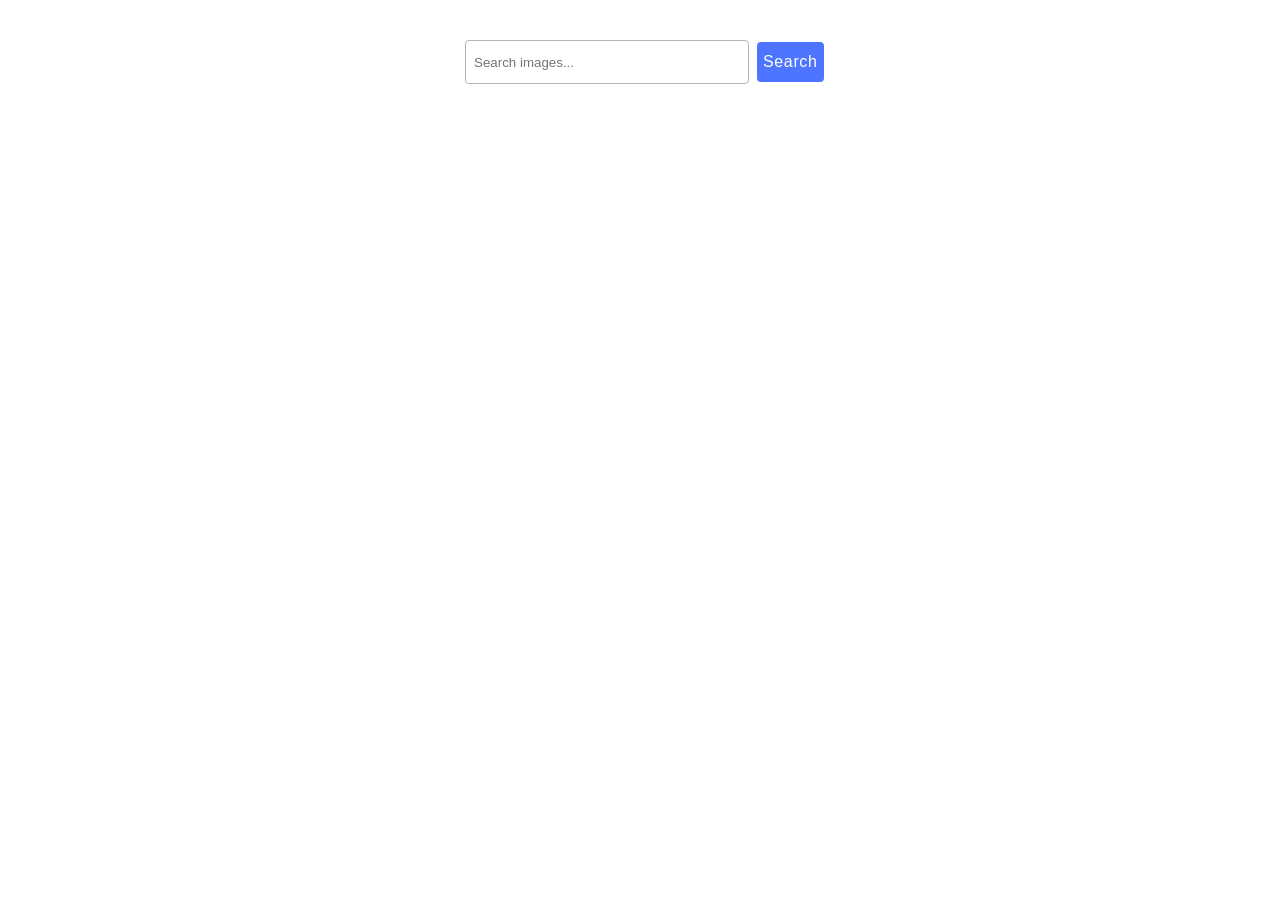
<file: src/index.html>
<!DOCTYPE html>
<html lang="en">
  <head>
    <meta charset="UTF-8" />
    <link rel="icon" type="image/svg+xml" href="/favicon.svg" />
    <meta name="viewport" content="width=device-width, initial-scale=1.0" />
    <title>Vanilla App Template</title>
    <link rel="stylesheet" href="./css/styles.css" />
  </head>
  <body>
    <!-- <load src="./partials/header.html" icon-path="img/sprite.svg#logo" /> -->

    <main>
      <form class="form">
        <label>
          <input type="text" name="search" placeholder="Search images...">
        </label>
        <button type="submit">Search</button>
      </form>
  
      <ul class="gallery"></ul>

      <div class="load-wrapper is-hidden">
        <button id="load-btn">Load more</button>
        <span class="loader js-hidden"></span>
      </div>

  
    </main>



    <script type="module" src="./main.js"></script>
  </body>
</html>
</file>
<file: src/css/styles.css>
/**
  |============================
  | include css partials with
  | default @import url()
  |============================
*/
/* Common styles */
@import url('./reset.css');
@import url('./base.css');
@import url('./container.css');
@import url('./animations.css');

/* Sections style */
@import url('./header.css');
@import url('./vite-promo.css');
@import url('./badges.css');
@import url('./back-link.css');
@import url('./footer.css');

body {
  max-width: 1440px;
  margin: 0 auto;
}

.form {
  display: flex;
  gap: 8px;
  margin: 0 auto;
  margin-bottom: 32px;
  width: 350px;
  align-items: center;
  padding-top: 40px;
}

input {
  width: 272px;
  height: 40px;
  border: 1px solid #b4b4b4;
  border-radius: 4px;
  padding-left: 8px;
}

input:hover {
  border: 1px solid #000;
}

input:focus {
  outline: none;
  border: 1px solid #949bf6;
}

button {
  cursor: pointer;
  border: none;
  width: 95px;
  height: 40px;
  border-radius: 4px;
  background-color: #4e75ff;
  font-family: 'Montserrat', sans-serif;
  font-weight: 500;
  font-size: 16px;
  line-height: 1.5;
  letter-spacing: 0.04em;
  color: #fff;
}

button:hover {
  background: #6c8cff;
}

.loader {
  width: 40px;
  height: 40px;
  border: 4px solid #ccc;
  border-top-color: #3f51b5;
  border-radius: 50%;
  animation: spin 1s linear infinite;
  display: inline-block;
  margin: 20px auto;
}

@keyframes spin {
  to {
    transform: rotate(360deg);
  }
}

.js-hidden {
  display: none;
}

.js-hidden {
  visibility: hidden;
}

.gallery {
  display: flex;
  flex-wrap: wrap;
  gap: 24px;
  padding: 0;
  margin: 0;
  list-style: none;
  justify-content: center;
}

.gallery-item {
  width: 360px;
  border: 1px solid #ddd;
  border-radius: 8px;
  overflow: hidden;
  background-color: #fff;
  transition: transform 250ms ease, box-shadow 250ms ease;
  box-shadow: 0 2px 8px rgba(0, 0, 0, 0.1);
}

.gallery-link {
  display: block;
  text-decoration: none;
  color: inherit;
  outline: none;
}

.gallery-link:focus {
  border: 4px solid #2196f3;  
}

.gallery-image {
  width: 100%;
  height: 200px;
  object-fit: cover;
  display: block;
}

.gallery-info-list {
  display: flex;
  justify-content: space-between;
  flex-wrap: wrap;
  padding: 12px;
  margin: 0;
  list-style: none;
  background-color: #f9f9f9;
}

.gallery-list-item {
  display: flex;
  flex-direction: column;
  align-items: center;
  font-size: 14px;
  font-weight: 500;
  color: #333;
  flex-basis: 45%;
  margin-bottom: 8px;
}

.gallery-item-title {
  margin-top: 4px;
  font-size: 16px;
  font-weight: 700;
}

.is-hidden {
  display: none !important;
}

.load-wrapper {
  display: flex;
  flex-direction: column;
  align-items: center;
  margin-top: 20px;
}
</file>
